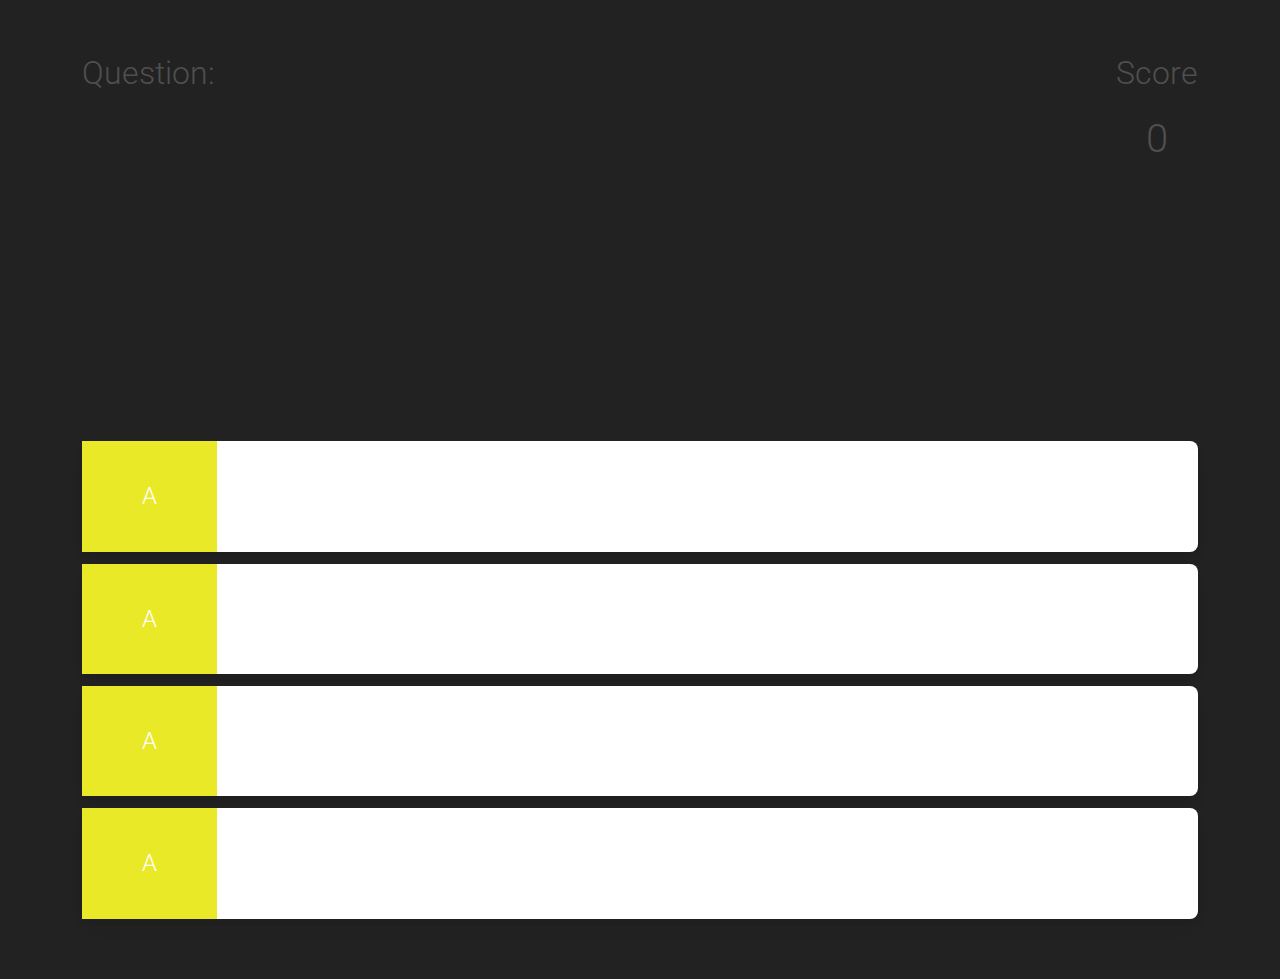
<file: index.html>
<!DOCTYPE html>
<html lang="en">
  <head>
    <meta charset="UTF-8" />
    <meta name="viewport" content="width=device-width, initial-scale=1, shrink-to-fit=no" />
    <meta http-equiv="x-ua-compatible" content="ie=edge" />
    <title>Quizz App</title>
    <!-- MDB icon -->
    <!-- Font Awesome -->
    <link rel="stylesheet" href="https://use.fontawesome.com/releases/v5.15.2/css/all.css" />
    <!-- Google Fonts Roboto -->
    <link
      rel="stylesheet"
      href="https://fonts.googleapis.com/css2?family=Roboto:wght@300;400;500;700&display=swap"
    />
    <!-- MDB -->
    <link rel="stylesheet" href="css/mdb.min.css" />
    <!-- personal css-->
    <link rel="stylesheet" href="css/styles.css">
  </head>
  <body class="!bg-dark">
    <!-- Start your project here-->
    
    <div class="container my-5">
      <!-- <div id="loader">loading...</div> -->
      <div id="intro">

        <div class="counter">
        <p class="prefix">Question: </p>
        <h1 id="counter"></h1>
      </div>

        <div class="score">
          <p class="prefix">Score</p>
          <h1 id="score">0</h1>
        </div>

      </div>
    <div class="question-holder  row">
      <div class="col-12">
        <h2 id = "question"></h2>
      </div>
    </div>
    <div class="row">
      <div class="col-12">
        <div class="answer-container card ">
          <p class="answer-prefix">A</p>
          <p class="answer-text" data-number="1"></p>
        </div>
      </div>
    </div>

    <div class="row">
      <div class="col-12">
        <div class="answer-container card ">
          <p class="answer-prefix">A</p>
          <p class="answer-text" data-number="2"></p>
        </div>
      </div>
    </div>

    <div class="row">
      <div class="col-12">
        <div class="answer-container card ">
          <p class="answer-prefix">A</p>
          <p class="answer-text" data-number="3"></p>
        </div>
      </div>
    </div>

    <div class="row">
      <div class="col-12">
        <div class="answer-container card ">
          <p class="answer-prefix">A</p>
          <p class="answer-text" data-number="4"></p>
        </div>
      </div>
    </div>




    </div>
    <!-- End your project here-->

    <!-- MDB -->
    <script type="text/javascript" src="js/mdb.min.js"></script>
    <!-- Custom scripts -->
    <script src="js/script.js"></script>
  </body>
</html>
</file>
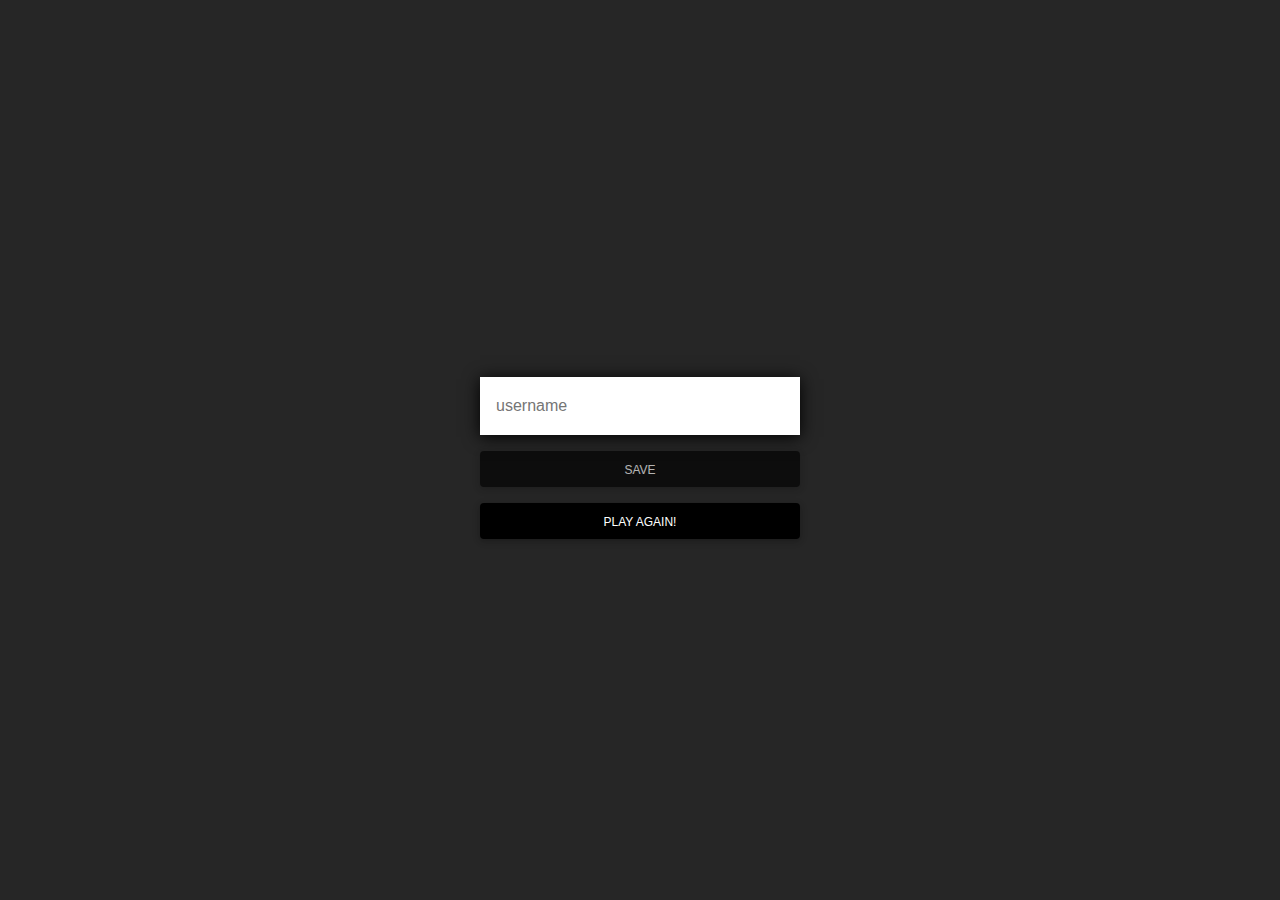
<file: end.html>
<!DOCTYPE html>
<html lang="en">

<head>
    <meta charset="UTF-8">
    <meta http-equiv="X-UA-Compatible" content="IE=edge">
    <meta name="viewport" content="width=device-width, initial-scale=1.0">
    <link rel="stylesheet" href="css/end.css    ">
    <link rel="stylesheet" href="css/mdb.min.css" />
    <title>Quizz App</title>
</head>

<body class="bg-dark  ">
    <div class="container " id="end">
        <div class="row">
            <div class="col-12 formContainer">
                <div class="scoreContainer ">
                <p id="finalScore">0</p>
            </div>  
                <form>
                    <input type="text" name="username" id="username" placeholder="username">
                    <button type="submit"
                     class="btn btn-black" 
                     id="saveScore" 
                     onclick="saveHighScore(event)"
                        disabled
                    > save
                    </button>
                    <a href="/index.html" class="btn btn-black" >Play again!</a>
                </form>
            </div>
        </div>
    </div>
    <script src="js/end.js"></script>
</body>

</html>
</file>
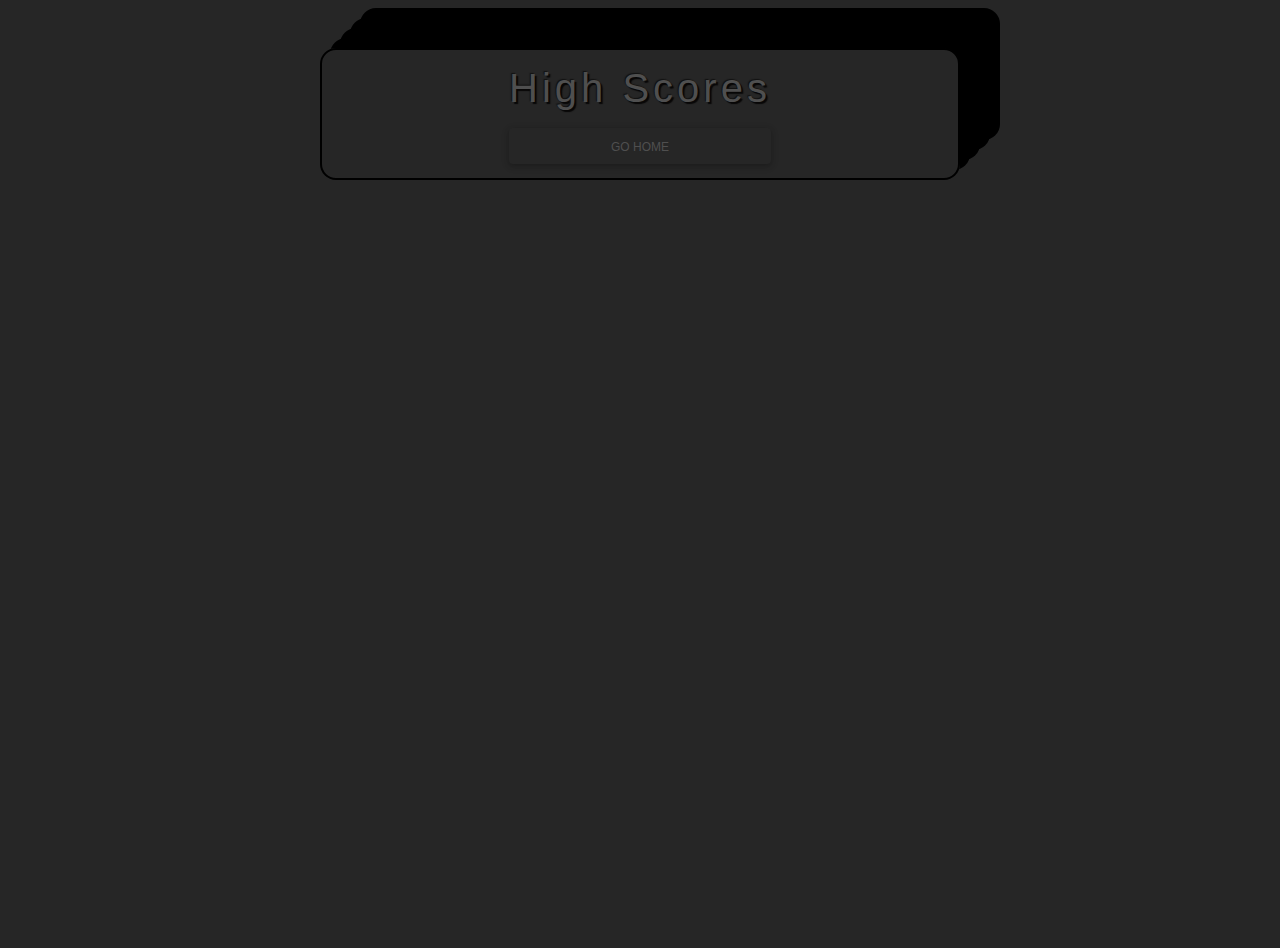
<file: highscores.html>
<!DOCTYPE html>
<html lang="en">
<head>
    <meta charset="UTF-8">
    <meta http-equiv="X-UA-Compatible" content="IE=edge">
    <meta name="viewport" content="width=device-width, initial-scale=1.0">
    <title>High Scores</title>
    <link rel="stylesheet" href="css/mdb.min.css">
    <link rel="stylesheet" href="css/highscores.css">
</head>
<body class="bg-dark"> 
 <div class="container d-flex justify-content-center align-content-center  my-5 w-50">
        <div id="highScore  ">
                <h1 id="finalScore"> High Scores</h1>
                <ul id="highScoreList"></ul>
                <button class="btn justify-content-center " href="index.html">Go Home</button>
            </div>
</div>
 <script src="js/highscores.js"></script>
</body>
</html>
</file>
<file: css/styles.css>
body, h1{
    font-weight: 300;
    background-color: #222;
}
#question{
    text-align: center;
    font-size: 1em;
}
#intro{
    display: flex;
    justify-content: space-between;
}

.prefix{
    text-align: center;
    font-size: 2em;
}

#counter,
#score{
    text-align: center;
}

.question-holder{
    height: 30vh;
}
.answer-container{
    display: flex;
    flex-direction: initial;
    margin-bottom: 0.5em;
    font-size: 1.5em;
}

.answer-prefix{
    background-color: #e9e928;
    color: white;
    padding: 1.5em 2.5em;
    margin: 0;
}
.answer-text{

    padding:  1.5em 1.5em;
    width: 100%;
    margin: 0;
}
.answer-container:hover{
    cursor: pointer;
    box-shadow: -10px 0px 13px -7px #000000, 10px 0px 13px -7px #000000, 50px 45px 20px 5px rgba(0,1,3,0.14); 
box-shadow: -10px 0px 13px -7px #000000, 10px 0px 13px -7px #000000, 50px 45px 20px 5px rgba(0,1,3,0.14);

    transform:  translateY(-0.1em);
    transition: transform 200ms;


}

.correct{
        background-color: green;
    }
    .incorrect{
        background-color: red;
}
/* LOADER */
/* #loader{
    border: 1.6rem solid white;
    border-radius: 50%;
    border-top: 1.6rem solid yellow;
    width: 12rem;
    height: 12rem;
    animation: spinner 2 linear infinite;
}

@keyframes spinner{
    0%{
        transform:rotate(0deg);
    }
    100%{
        transform:rotate(360deg);
    }
} */
</file>
<file: css/end.css>
body{
    width: 100vw;
    height: 100vh;
    display: flex;
    justify-content: center;
    align-items: center;
}html{
    background-color: black ;
}
.btn{
    background-color: black;
}

#end{
    display: flex;
    justify-content: center;
    align-items: center;
}
form{
    width: 100%;
    flex-direction: column;  
    display: flex;  
    gap: 1rem;
}
input{
    width: 20rem;
    margin-bottom: 2rem;
    padding: 1rem;
    font-size: 1.8rem;
    border: none;
    box-shadow: 0 0.1rem 1rem 0  black;

}
</file>
<file: css/highscores.css>
body{
    width: 100vw;
    height: 100vh;

}
.container{
    box-shadow: black 0px 0px 0px 2px inset, black 10px -10px 0px -3px, black 10px -10px,black  20px -20px 0px -3px, black 20px -20px,black 30px -30px 0px -3px, black 30px -30px, black 40px -40px 0px -3px, black 40px -40px;
    border-radius: 1rem;
    width: auto;
    padding: 1rem 2rem;
    height: auto    ;
}
#finalScore {
    letter-spacing: .1em;
    text-shadow: 
      -1px -1px 1px #111, 
      2px 2px 1px #080707;
  }
#highScore  {
    display: flex;
    justify-content: center;
    align-items: center;
    text-align: center;
}
.btn{

    width: 100%;
}
.btn:hover{
    box-shadow: 0 0 .45rem .45rem black;


}

.high-score:hover{
    transform: scale(1.25);
}
.high-score {
    
    list-style: none;
    
}
</file>
